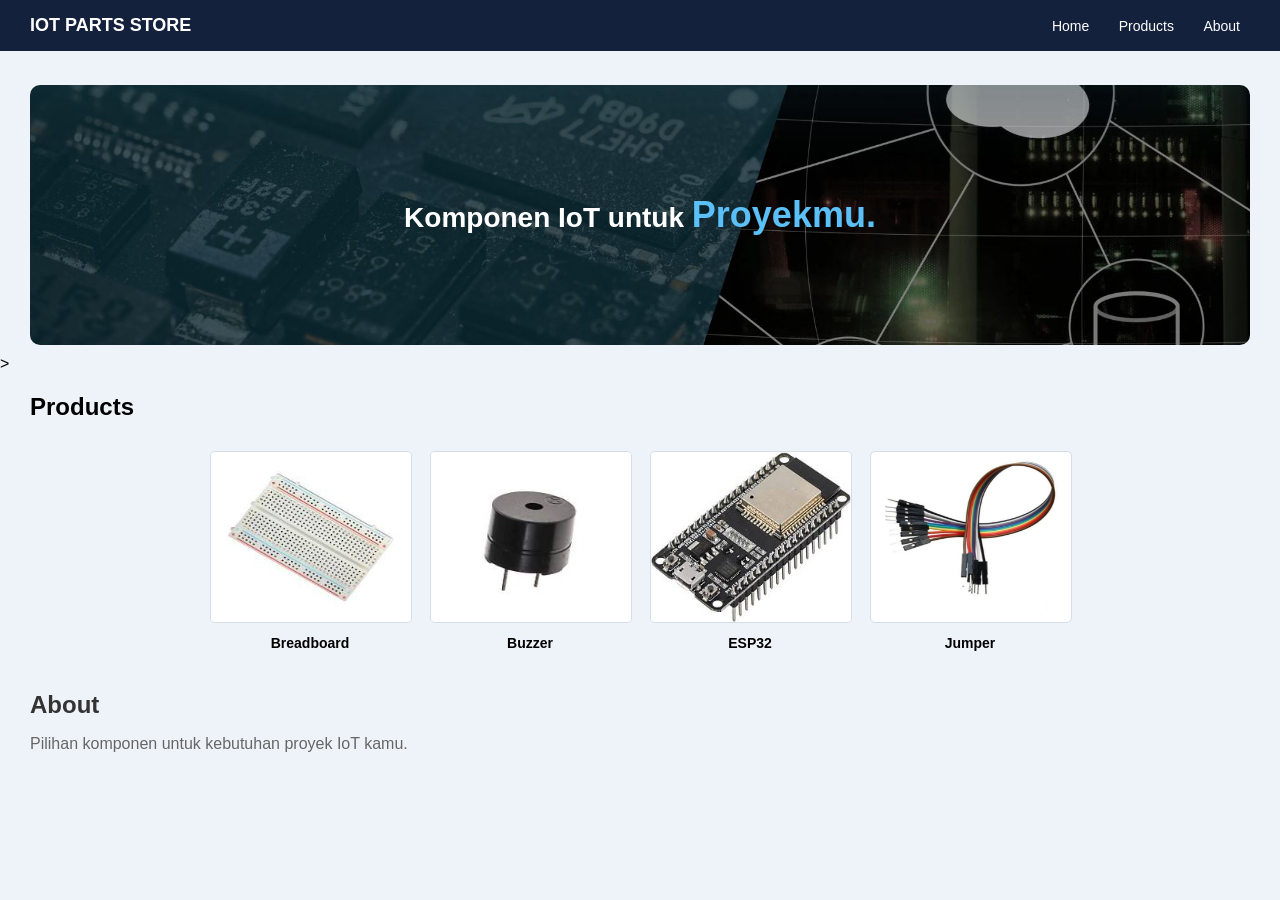
<file: index.html>
<!DOCTYPE html>
<html lang="en">
<head>
    <meta charset="UTF-8">
    <meta name="viewport" content="width=device-width, initial-scale=1.0">
    <title>IoT Parts Store</title>
    <link rel="stylesheet" href="style.css">
</head>
<body>

    <div class="navbar">
        <div class="logo">IOT PARTS STORE</div>
        <div class="menu">
            <a href="#home">Home</a>
            <a href="#products">Products</a>
            <a href="#about">About</a>
        </div>
    </div>

    <div id="home" class="section">
        <div class="background-home">
            <h1>Komponen IoT untuk 
            <span class="mark">Proyekmu.</span>
            </h1>
    </div>
</div>>

    <div id="products" class="section">
        <h2>Products</h2>
        <div class="produk">
            <div class="katalog">
                <img src="breadboard.jpeg" alt="Breadboard"/>
                <p>Breadboard</p>
            </div>
            <div class="katalog">
                <img src="buzzer.jpeg" alt="Buzzer"/>
                <p>Buzzer</p>
            </div>
            <div class="katalog">
                <img src="esp32.jpeg" alt="ESP32"/>
                <p>ESP32</p>
            </div>
            <div class="katalog">
                <img src="jumper.webp" alt="Jumper"/>
                <p>Jumper</p>
            </div>
        </div>
    </div>

    <div id="about" class="section">
        <h2>About</h2>
        <p>
            Pilihan komponen untuk kebutuhan proyek IoT kamu.
        </p>
    </div>

</body>
</html>
</file>
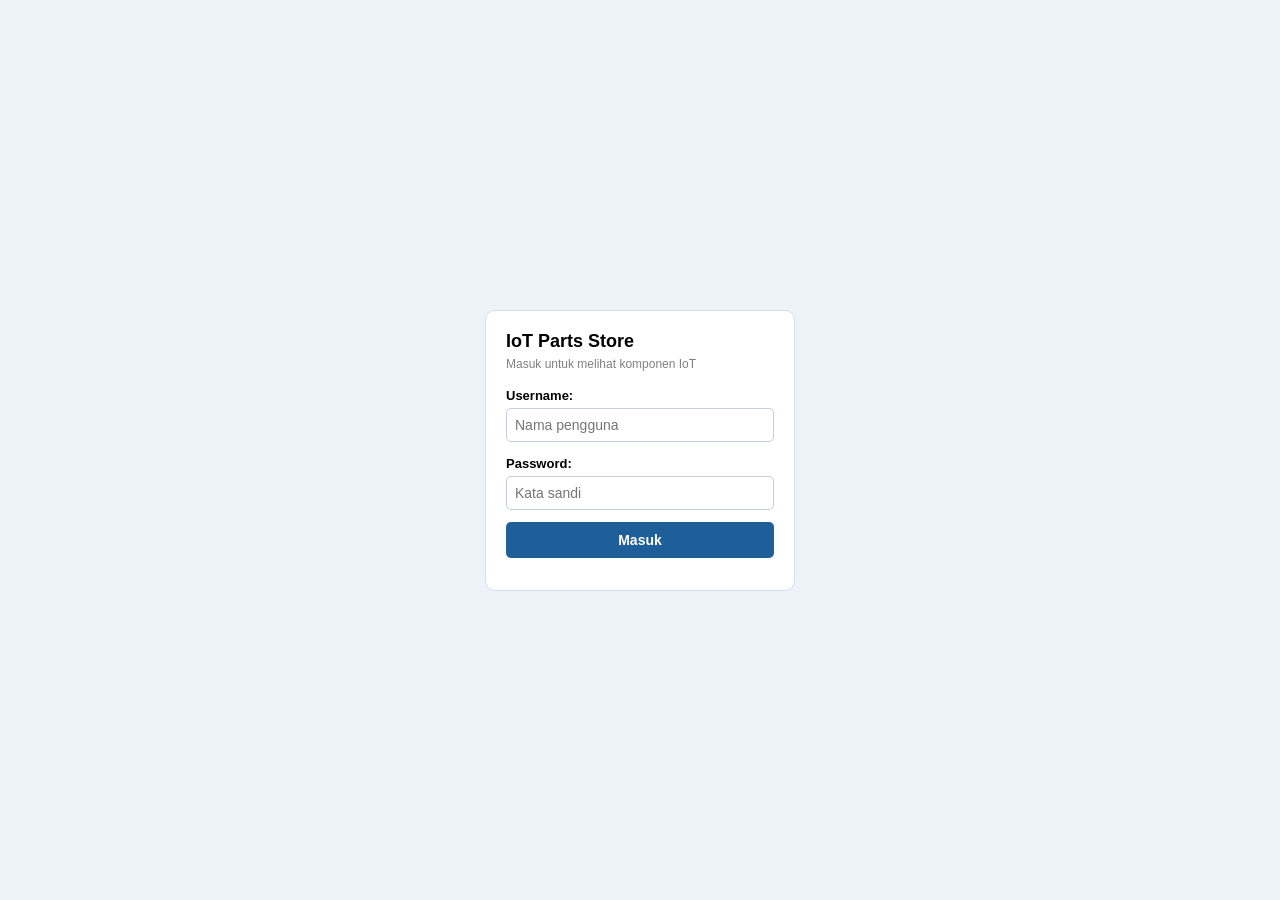
<file: login.html>
<!DOCTYPE html>
<html lang="en">
<head>
    <meta charset="UTF-8">
    <meta name="viewport" content="width=device-width, initial-scale=1.0">
    <title>Login - IoT Parts Store</title>
    <link rel="stylesheet" href="style.css">
</head>
<body class="login">

    <div class="form-login">
        <h2>IoT Parts Store</h2>
        <p class="deskripsi">Masuk untuk melihat komponen IoT</p>

        <form action="index.html" method="get">
            <div class="form-group">
                <label for="username">Username:</label>
                <input type="text" id="username" name="username" placeholder="Nama pengguna" required>
            </div>

            <div class="form-group">
                <label for="password">Password:</label>
                <input type="password" id="password" name="password" placeholder="Kata sandi" required>
            </div>

            <div class="form-group">
                <button type="submit" class="tombol-masuk">Masuk</button>
            </div>
        </form>
    </div>

</body>
</html>
</file>
<file: style.css>
body {
    margin: 0px;
    padding-top: 65px;
    font-family: Arial;
    background-color: #eef3f9;
}

body.login {
    padding-top: 0px;
    display: flex;
    justify-content: center;
    align-items: center;
    height: 100vh;
}

.form-login {
    width: 268px;
    padding: 20px;
    background-color: white;
    border: 1px solid #d5dde8;
    border-radius: 10px;
}

.form-login h2 {
    margin: 0px 0px 5px 0px;
    font-size: 18px;
}

p.deskripsi {
    margin: 0px 0px 15px 0px;
    font-size: 12px;
    color: grey;
}

.form-group {
    margin-bottom: 12px;
}

.form-login label {
    font-size: 13px;
    font-weight: bold;
}

.form-login input {
    width: 250px;
    margin-top: 4px;
    padding: 8px;
    border: 1px solid #c5d0de;
    background-color: white;
    font-size: 14px;
    border-radius: 5px;
}

.form-login input:focus {
    background-color: #cfe8ff;
}

.tombol-masuk {
    width: 268px;
    padding: 10px 0px 10px 0px;
    border: none;
    background-color: #1f5f99;
    color: white;
    font-size: 14px;
    font-weight: bold;
    border-radius: 5px;
}

.tombol-masuk:hover {
    background-color: black;
    color: white;
}

.navbar {
    position: fixed;
    top: 0px;
    left: 0px;
    right: 0px;
    display: flex;
    justify-content: space-between;
    align-items: center;
    padding: 15px 30px 15px 30px;
    background-color: #14213d;
    z-index: 1000;
}

.logo {
    color: white;
    font-size: 18px;
    font-weight: bold;
}

.menu a {
    margin-left: 5px;
    padding: 6px 10px 6px 10px;
    color: white;
    font-size: 14px;
    text-decoration: none;
}

.menu a:hover {
    background-color: #5bc0f8;
    color: #14213d;
}

.section {
    padding: 0px 30px 10px 30px;
}

.background-home {
    margin-top: 20px;
    border-radius: 10px;
    display: flex;
    justify-content: center;
    align-items: center;
    height: 260px;
    background-color: #0b1a2e;
    background-image: url("iot.jpg");
    background-size: cover;
    background-position: center;
    text-align: center;
    color: white;
}

.background-home h1 {
    font-size: 28px;
}

.mark {
    color: #5bc0f8;
    font-size: 36px;
}

.produk {
    display: flex;
    justify-content: center;
}

.katalog {
    width: 200px;
    margin: 10px;
    text-align: center;
}

.katalog img {
    width: 100%;
    height: 170px;
    background-color: white;
    border: 1px solid #d5dde8;
    border-radius: 5px;
}

.katalog p {
    margin: 8px 0px 0px 0px;
    font-weight: bold;
    font-size: 14px;
}

#about h2 {
    margin-bottom: 10px;
    color: #333;
}

#about p {
    color: #666;
}

@media (max-width: 767px) {
    .navbar {
        padding: 15px 15px 15px 15px;
    }

    .logo {
        font-size: 14px;
    }

    .menu a {
        margin-left: 2px;
        padding: 6px 6px 6px 6px;
    }

    .section {
        padding: 0px 15px 10px 15px;
    }

    .background-home h1 {
        font-size: 22px;
    }

    .mark {
        font-size: 28px;
    }

    .katalog {
        width: 45%;
    }
}
</file>
